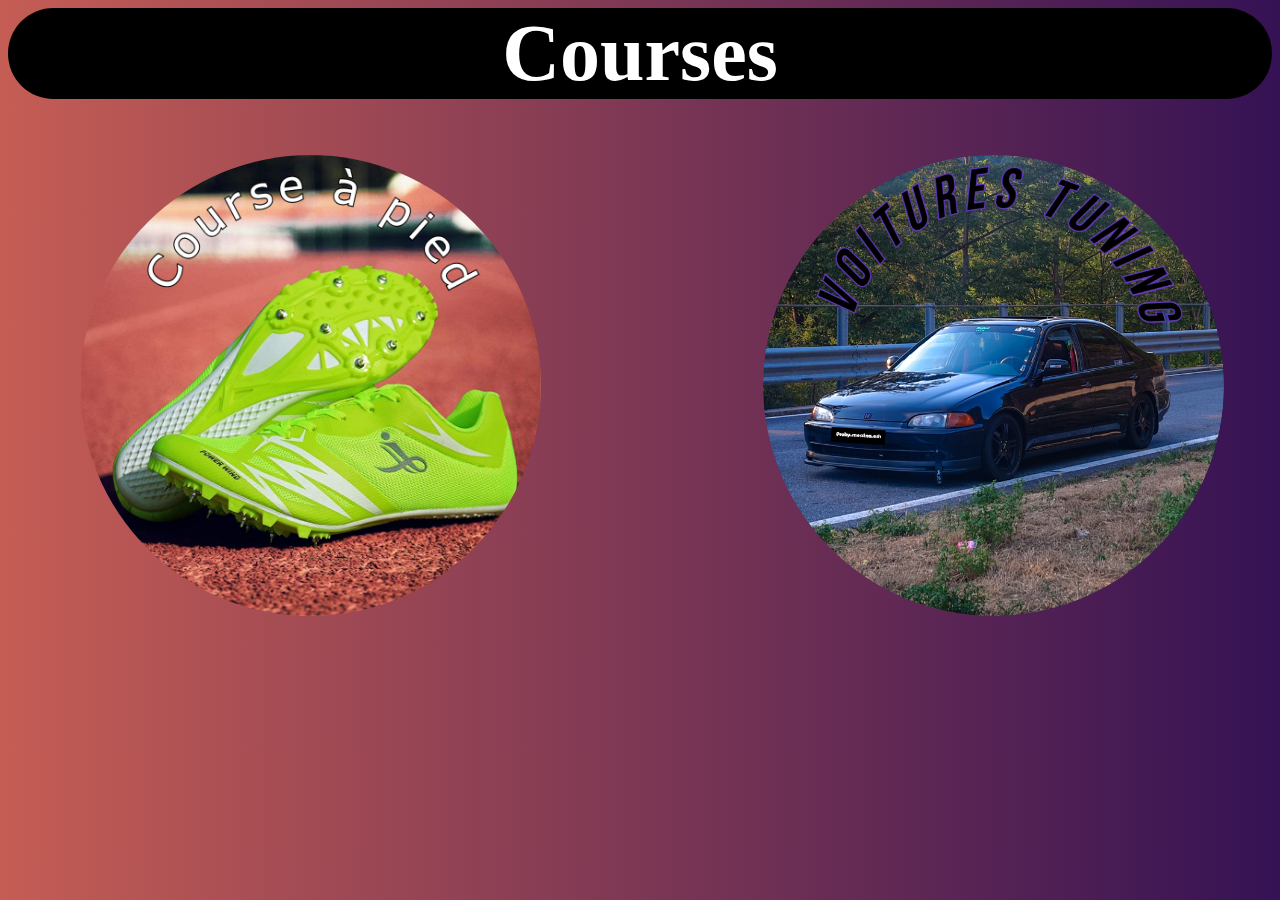
<file: index.html>
<!DOCTYPE html>
<html lang="fr">
<head>
    <meta charset="UTF-8">
    <link rel="stylesheet" href="index.css">
    <title> Courses </title>

</head>
<body>
    <header>
        <h1> Courses </h1>
    </header>
    <aside id="course">
        <a href="Jeremy/index.html">
            <img src="img/logoCourse.png">
        </a>
    </aside>
    <aside id="voiture" align="right">
        <a href="Voiture/indexvoiture.html">
            <img src="img/logoVoiture.png">
        </a>
    </aside>
</body>
</html>
</file>
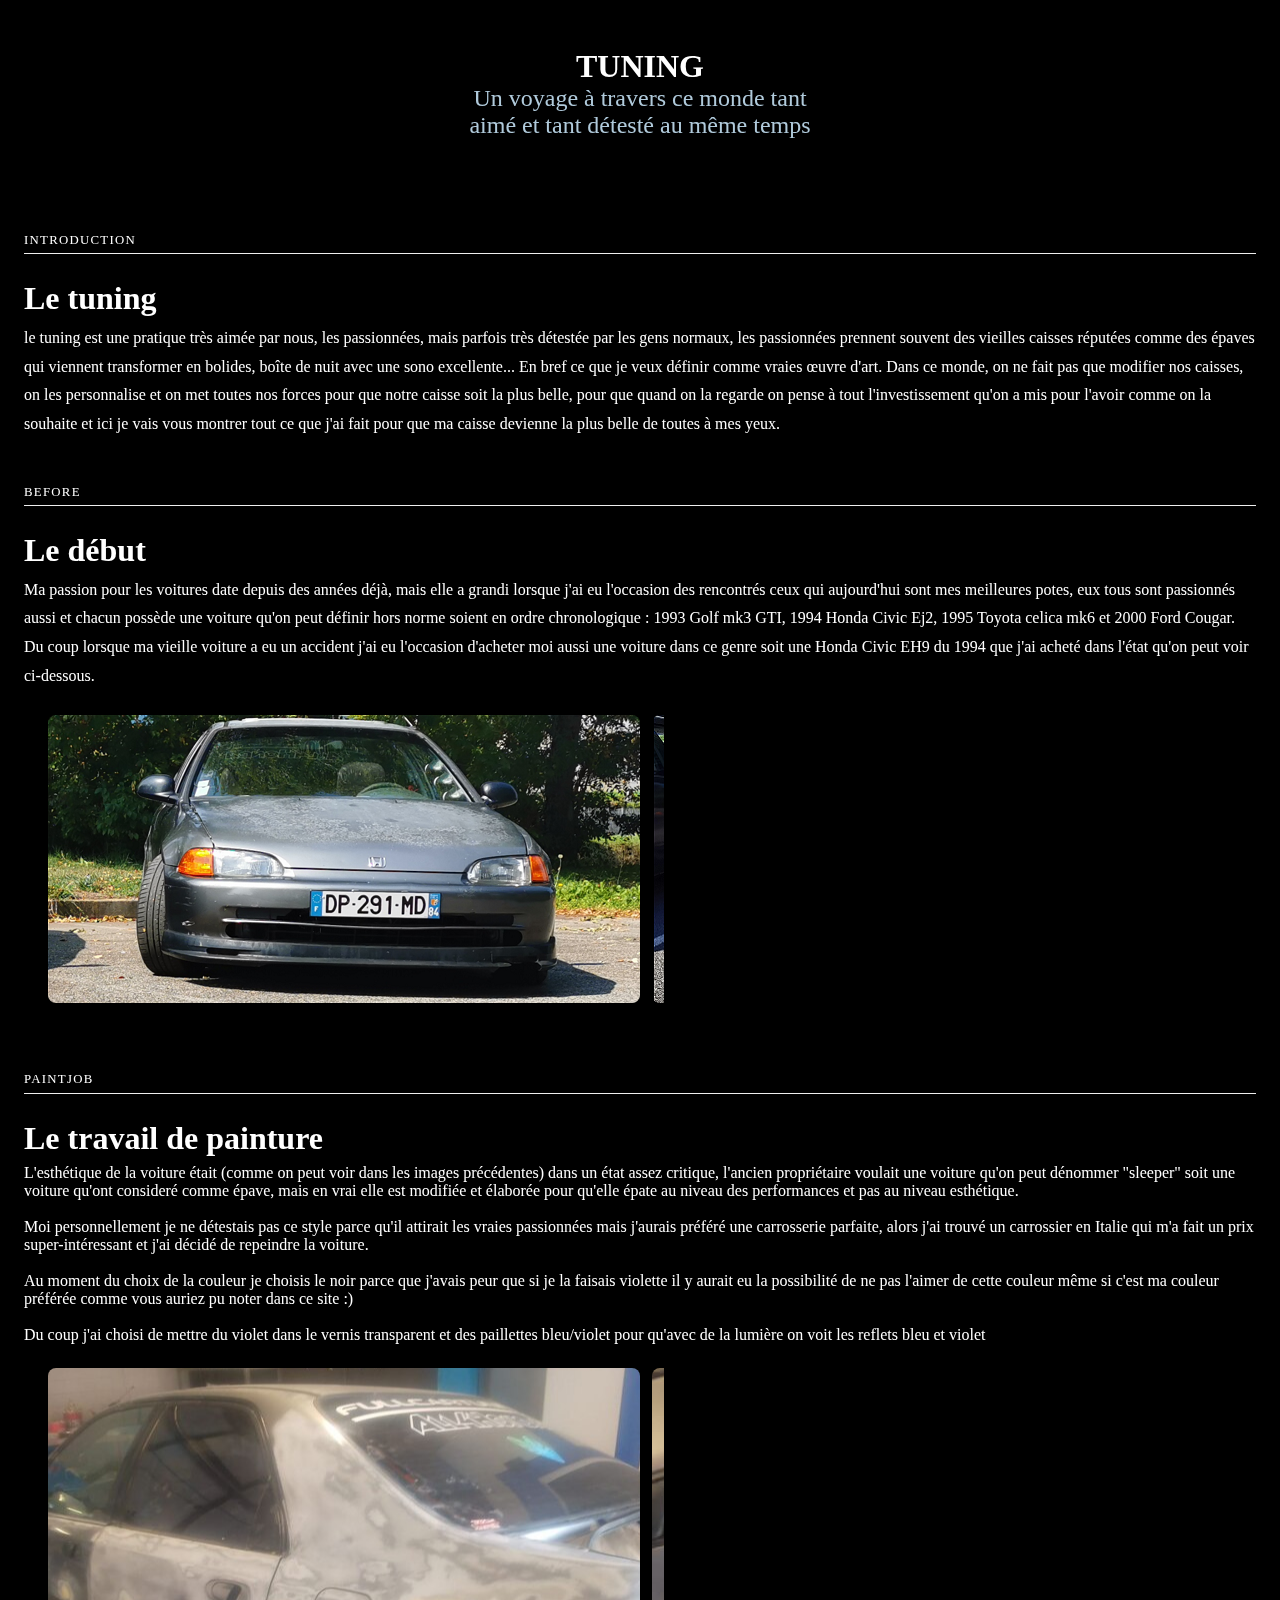
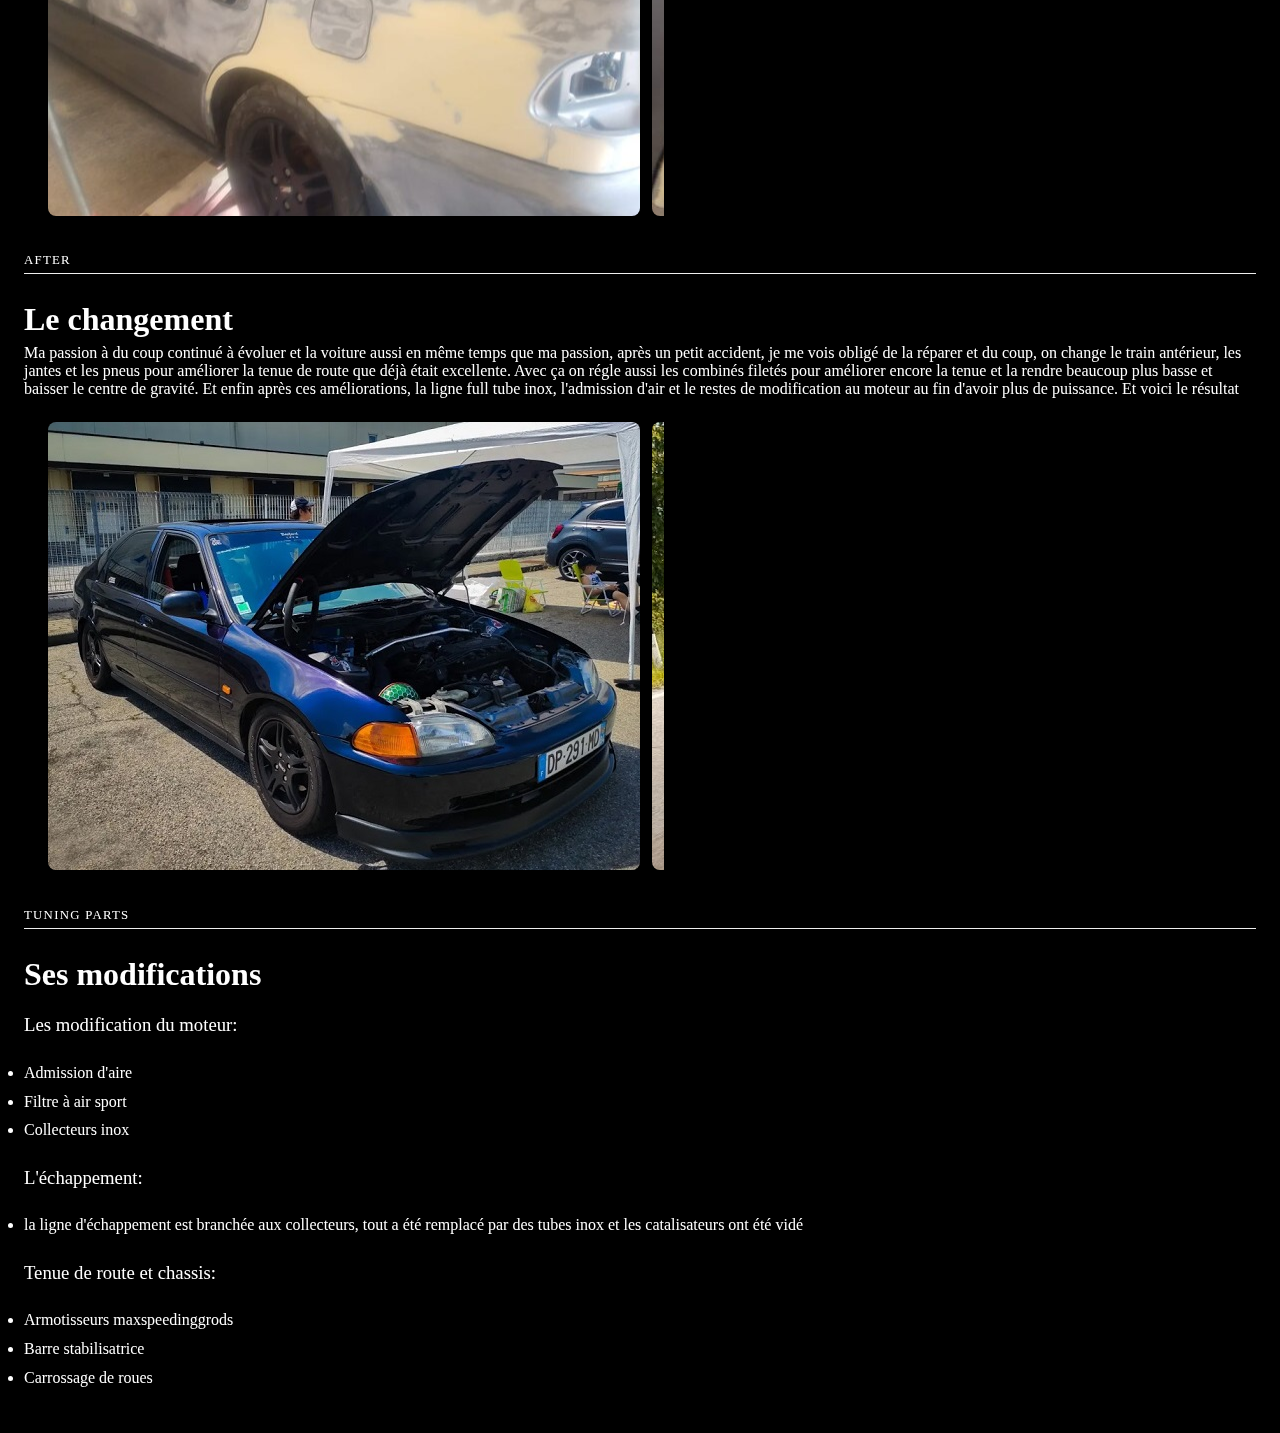
<file: Voiture/indexvoiture.html>
<!doctype html>
<html lang="fr">
<head>
    <meta charset="utf-8">
    <meta name="viewport" content="width=device-width, initial-scale=1.0">
    <title>Voitures Tuning</title>
    <link rel="stylesheet" href="indexvoiture.css">
</head>
<body>

<div id="layout" class="pure-g">
    <div class="sidebar pure-u-1 pure-u-md-1-4">
        <div class="header">
            <h1 class="brand-title"> Tuning </h1>
            <h2 class="brand-tagline"> Un voyage à travers ce monde tant </h2>
            <h2 class="brand-tagline"> aimé et tant détesté au même temps</h2>
        </div>
    </div>

    <!-- introduction -->

    <div class="content pure-u-1 pure-u-md-3-4">
        <div>
            <!-- A wrapper for all the blog posts -->
            <div class="posts">
                <h1 class="content-subhead">Introduction</h1>

                <!-- A single blog post -->
                <section class="post">
                    <header class="post-header">
                        <h2 class="post-title"> Le tuning </h2>
                    </header>

                    <div class="post-description">
                        <p> le tuning est une pratique très aimée par nous, les passionnées, mais parfois très détestée par les gens normaux, les passionnées prennent souvent des vieilles caisses réputées comme des épaves qui viennent transformer en bolides, boîte de nuit avec une sono excellente... En bref ce que je veux définir comme vraies œuvre d'art.
                            Dans ce monde, on ne fait pas que modifier nos caisses, on les personnalise et on met toutes nos forces pour que notre caisse soit la plus belle, pour que quand on la regarde on pense à tout l'investissement qu'on a mis pour l'avoir comme on la souhaite
                            et ici je vais vous montrer tout ce que j'ai fait pour que ma caisse devienne la plus belle de toutes à mes yeux. </p>
                    </div>
                </section>
            </div>

            <!------------------------------------------------------------->

            <!-- Before -->

            <div class="posts">
                <h1 class="content-subhead"> Before</h1>

                <section class="post">
                    <header class="post-header">
                        <h2 class="post-title"> Le début </h2>
                    </header>

                    <div class="post-description">

                        <p>
                            Ma passion pour les voitures date depuis des années déjà, mais elle a grandi lorsque j'ai eu l'occasion des rencontrés ceux qui aujourd'hui sont mes meilleures potes, eux tous sont passionnés aussi et chacun possède une voiture qu'on peut définir hors norme soient en ordre chronologique : 1993 Golf mk3 GTI, 1994 Honda Civic Ej2, 1995 Toyota celica mk6 et 2000 Ford Cougar. Du coup lorsque ma vieille voiture a eu un accident j'ai eu l'occasion d'acheter moi aussi une voiture dans ce genre soit une Honda Civic EH9 du 1994 que j'ai acheté dans l'état qu'on peut voir ci-dessous.
                        </p>

                    </div>


                    <div class="container">
                        <div class="item" id="p1"> </div>
                        <div class="item" id="p2"> </div>
                        <div class="item" id="p3"> </div>
                        <div class="item" id="p4"> </div>
                    </div>
                </section>

            <!------------------------------------------------------------->


            <!-- Paintjob -->

                <h1 class="content-subhead"> Paintjob </h1>
                <header class="post-header">
                    <h2 class="post-title"> Le travail de painture </h2>

                    <p> L'esthétique de la voiture était (comme on peut voir dans les images précédentes) dans un état assez critique, l'ancien propriétaire voulait une voiture qu'on peut dénommer "sleeper" soit une voiture qu'ont consideré comme épave, mais en vrai elle est modifiée et élaborée pour qu'elle épate au niveau des performances et pas au niveau esthétique. </p>
                    <br>
                    <p> Moi personnellement je ne détestais pas ce style parce qu'il attirait les vraies passionnées mais j'aurais préféré une carrosserie parfaite, alors j'ai trouvé un carrossier en Italie qui m'a fait un prix super-intéressant et j'ai décidé de repeindre la voiture. </p>
                    <br>
                    <p> Au moment du choix de la couleur je choisis le noir parce que j'avais peur que si je la faisais violette il y aurait eu la possibilité de ne pas l'aimer de cette couleur même si c'est ma couleur préférée comme vous auriez pu noter dans ce site :) </p>
                    <br>
                    <p> Du coup j'ai choisi de mettre du violet dans le vernis transparent et des paillettes bleu/violet pour qu'avec de la lumière on voit les reflets bleu et violet </p>

                    <div class="container">
                        <div class="item" id="p9"> </div>
                        <div class="item" id="p10"> </div>
                        <div class="item" id="p11"> </div>
                        <div class="item" id="p12"> </div>
                    </div>
                </header>
            </div>




            <!-- After -->

                <h1 class="content-subhead"> After </h1>
                <header class="post-header">
                    <h2 class="post-title"> Le changement </h2>

                    <p>
                        Ma passion à du coup continué à évoluer et la voiture aussi en même temps que ma passion, après un petit accident,
                        je me vois obligé de la réparer et du coup, on change le train antérieur, les jantes et les pneus pour améliorer la tenue de route que déjà était excellente.
                        Avec ça on régle aussi les combinés filetés pour améliorer encore la tenue et la rendre beaucoup plus basse et baisser le centre de gravité.
                        Et enfin après ces améliorations, la ligne full tube inox, l'admission d'air et le restes de modification au moteur au fin d'avoir plus de puissance. Et voici le résultat
                    </p>

                    <div class="container">
                        <div class="item" id="p5"> </div>
                        <div class="item" id="p6"> </div>
                        <div class="item" id="p7"> </div>
                        <div class="item" id="p8"> </div>
                    </div>
                </header>
            </div>


            <!-- Tuning parts -->

            <div class="posts">
                <h1 class="content-subhead"> Tuning parts </h1>

                <section class="post">
                    <header class="post-header">
                        <h2 class="post-title"> Ses modifications </h2>
                    </header>

                    <div class="post-description">

                        <h3> Les modification du moteur: </h3>
                        <li> Admission d'aire </li>
                        <li> Filtre à air sport </li>
                        <li> Collecteurs inox </li>

                        <h3> L'échappement: </h3>
                        <li> la ligne d'échappement est branchée aux collecteurs, tout a été remplacé par des tubes inox et les catalisateurs ont été vidé </li>

                        <h3> Tenue de route et chassis: </h3>
                        <li> Armotisseurs maxspeedinggrods </li>
                        <li> Barre stabilisatrice </li>
                        <li> Carrossage de roues </li>

                    </div>
                </section>

                </header>
            </div>


        </div>
    </div>
</div>
</body>
</html>
</file>
<file: index.css>
html{
    margin: 0;
}

body{
    margin: 0 auto;
    background: linear-gradient(to right, #c55d54, #351254);
}


/*
@media screen and (min-width: ){

}

*/


h1 {
    text-align: center;
    margin: 0.1em;
    font-size: 5em;
    color: white;
    background-color: black;
    /* background-color: #351254;*/
    border-radius: 5em;
}


#course {
    position: fixed;
    left: 2em;
}

#voiture {
    position: fixed;
    right: 0.5em;
}

aside {
    width: 40%;
    padding: 3em;
}

img{
    border-radius: 100%;
    width: 90%;
    text-align: center;
}
</file>
<file: Voiture/indexvoiture.css>
* {
    -webkit-box-sizing: border-box;
    -moz-box-sizing: border-box;
    box-sizing: border-box;
    background-color: black;
    color: white;
}

p{
    margin: 0;
}

a {
    text-decoration: none;
    color: rgb(61, 146, 201);
}
a:hover,
a:focus {
    text-decoration: underline;
}

h3 {
    font-weight: 100;
}

/* LAYOUT CSS */
.img-responsive {
    max-width: 100%;
    height: auto;
}

#layout {
    padding: 0;
}

.header {
    text-align: center;
    top: auto;
    margin: 3em auto;
}

.sidebar {
    background: rgb(60, 2, 72);
    color: #fff;
}

.brand-title,
.brand-tagline {
    margin: 0;
}
.brand-title {
    text-align: center;
    text-transform: uppercase;
}
.brand-tagline {
    font-weight: 300;
    color: rgb(176, 202, 219);
}

.nav-list {
    margin: 0;
    padding: 0;
    list-style: none;
}
.nav-item {
    display: inline-block;
    *display: inline;
    zoom: 1;
}
.nav-item a {
    background: transparent;
    border: 2px solid rgb(176, 202, 219);
    color: #fff;
    margin-top: 1em;
    letter-spacing: 0.05em;
    text-transform: uppercase;
    font-size: 85%;
}
.nav-item a:hover,
.nav-item a:focus {
    border: 2px solid rgb(61, 146, 201);
    text-decoration: none;
}

.content-subhead {
    text-transform: uppercase;
    color: #ffffff;
    border-bottom: 1px solid #eee;
    padding: 0.4em 0;
    font-size: 80%;
    font-weight: 500;
    letter-spacing: 0.1em;
}

.content {
    padding: 2em 1em 0;
}

.post {
    padding-bottom: 2em;
}
.post-title {
    font-size: 2em;
    color: #ffffff;
    margin-bottom: 0.2em;
}
.post-avatar {
    border-radius: 50px;
    float: right;
    margin-left: 1em;
}
.post-description {
    font-family: Georgia, "Cambria", serif;
    color: #444;
    line-height: 1.8em;
}
.post-meta {
    color: #999;
    font-size: 90%;
    margin: 0;
}

.post-category {
    margin: 0 0.1em;
    padding: 0.3em 1em;
    color: #fff;
    background: #999;
    font-size: 80%;
}
.post-category-design {
    background: #5aba59;
}
.post-category {
    background: #4d85d1;
}
.post-category-yui {
    background: #8156a7;
}
.post-category-js {
    background: #df2d4f;
}

.post-images {
    margin: 1em 0;
}
.post-image-meta {
    margin-top: -3.5em;
    margin-left: 1em;
    color: #fff;
    text-shadow: 0 1px 1px #333;
}


@media screen and (min-width: 1475px) {

    .content {
        padding: 2em 3em 0;
        margin-left: 25%;
    }

    .header {
        margin: 80% 2em 0;
        text-align: right;
    }

    .sidebar {
        vertical-align: center;
        position: fixed;
        top: 0;
        bottom: 0;
    }

    .footer {
        text-align: center;
    }

}

/* width */
::-webkit-scrollbar {
    display: none;
}


/* scroll-snap-type */

*{
    box-sizing: border-box;
}

.container {
    display: flex;
    overflow-x: scroll;
    padding: 1.5em;
    width: 40em;
    scroll-snap-type: x mandatory;
    scroll-padding: 1.5em;
    border-radius: 1em;
    gap: 0.75em;
}

.container .item{
    flex: 0 0 100%;
    padding: 1.5em;
    border-radius: 0.5em;
    scroll-snap-align: start;
}


#p1{
    background: url("imgv/front.png") no-repeat;
    height: 18em;
}

#p2{
     background: url("imgv/back.png") no-repeat;
     height: 18em;
 }

#p3{
    background: url("imgv/side1.png") no-repeat;
    height: 18em;
}

#p4{
    background: url("imgv/side2.png") no-repeat;
    height: 18em;
}

#p5 {
    background: url("imgv/frontenginejpg.jpg") no-repeat;
    height: 28em;
}

#p6{
    background: url("imgv/backN.jpg") no-repeat;
    height: 28em;
}

#p7{
    background: url("imgv/sideD.jpg") no-repeat;
    height: 28em;
}

#p8{
    background: url("imgv/frontDroite.jpg") no-repeat;
    height: 28em;
}


#p9{
    background: url("imgv/pj1.jpg") no-repeat;
    height: 28em;
    background-position-y: center;
    background-position-x: center;
}

#p10{
    background: url("imgv/pj2.jpg") no-repeat;
    height: 28em;
    background-position-y: center;
    background-position-x: center;
}
#p11{
    background: url("imgv/pj3.jpg") no-repeat;
    height: 28em;
    background-position-y: center;
    background-position-x: center;
}
#p12{
    background: url("imgv/pj4.jpg") no-repeat;
    height: 28em;
    background-position-y: center;
    background-position-x: center;
}


.container::-webkit-scrollbar{
    display: none;
}
</file>
